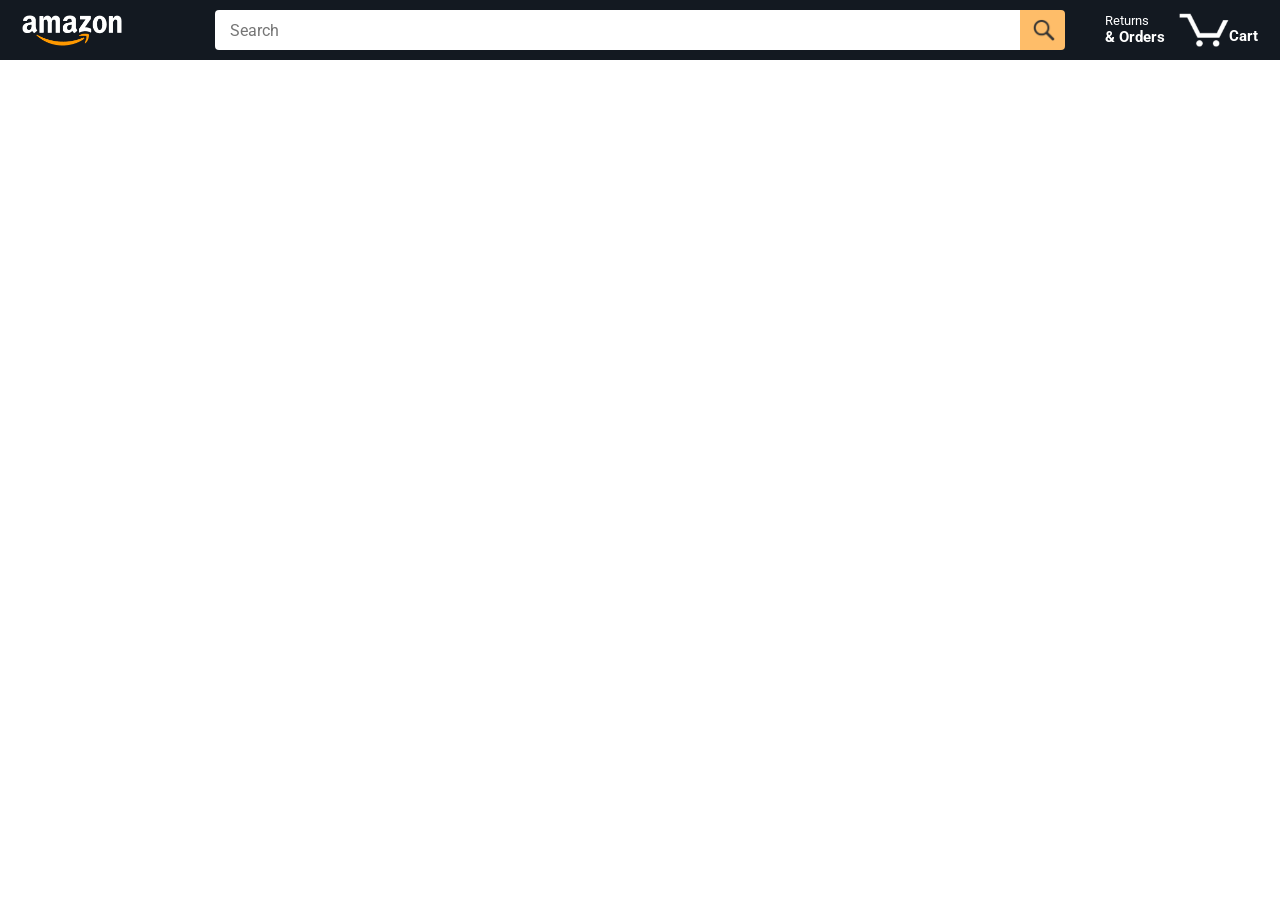
<file: index.html>
<!DOCTYPE html>
<html>
  <head>
    <title>Amazon Project</title>
    <link rel="icon" type="image/png" href="images/icons/nati-main-logo.jpg">

    <meta name="viewport" content="width=device-width, initial-scale=1">

    <!-- Load a font called Roboto from Google Fonts. -->
    <link rel="preconnect" href="https://fonts.googleapis.com">
    <link rel="preconnect" href="https://fonts.gstatic.com" crossorigin>
    <link href="https://fonts.googleapis.com/css2?family=Roboto:wght@400;500;700&display=swap" rel="stylesheet">

    <!-- Here are the CSS files for this page. -->
    <link rel="stylesheet" href="styles/shared/general.css">
    <link rel="stylesheet" href="styles/shared/amazon-header.css">
    <link rel="stylesheet" href="styles/pages/amazon.css">
  </head>
  <body>
    <div class="amazon-header">
      <div class="amazon-header-left-section">
        <a href="index.html" class="header-link">
          <img class="amazon-logo"
            src="images/amazon-logo-white.png">
          <img class="amazon-mobile-logo"
            src="images/amazon-mobile-logo-white.png">
        </a>
      </div>

      <div class="amazon-header-middle-section">
        <input class="search-bar js-search-value" type="text" placeholder="Search">

        <button class="search-button js-search-button">
          <img class="search-icon" src="images/icons/search-icon.png">
        </button>
      </div>

      <div class="amazon-header-right-section">
        <div class="header-menu js-header-menu">
        <a class="orders-link header-link" href="orders.html">
          <span class="returns-text">Returns</span>
          <span class="orders-text">& Orders</span>
        </a>

        <a class="cart-link header-link" href="checkout.html">
          <img class="cart-icon" src="images/icons/cart-icon.png">
          <div class="cart-quantity js-cart-quantity"></div>
          <div class="cart-text">Cart</div>
        </a>
        </div>
       <button class="mobile-menu-button js-mobile-menu-button"
       type="button"
       aria-label="open nacigation menu"
       aria-expanded="false">
        <img class="hamburger-menu-icon" src="images/icons/hamburger-menu.png">
       </button>
      </div>
    </div>
    
    <div class="main">
      
      <div class="products-grid js-products-grid">
      </div>
    </div>
    <script type="module" 
            src="scripts/amazon.js">
    </script>
  </body>
</html>
</file>
<file: styles/shared/general.css>
body {
  font-family: Roboto, Arial;
  color: rgb(33, 33, 33);
  /* The <body> element has a default margin of 8px
     on all sides. This removes the default margins. */
  margin: 0;
}

/* <p> elements have a default margin on the top
   and bottom. This removes the default margins. */
p {
  margin: 0;
}

button {
  cursor: pointer;
}

select {
  cursor: pointer;
}

input, select, button {
  font-family: Roboto, Arial;
}

.button-primary {
  color: rgb(33, 33, 33);
  background-color: rgb(255, 216, 20);
  border: 1px solid rgb(252, 210, 0);
  border-radius: 8px;
  cursor: pointer;
  box-shadow: 0 2px 5px rgba(213, 217, 217, 0.5);
}

.button-primary:hover {
  background-color: rgb(247, 202, 0);
  border: 1px solid rgb(242, 194, 0);
}

.button-primary:active {
  background: rgb(255, 216, 20);
  border-color: rgb(252, 210, 0);
  box-shadow: none;
}

.button-secondary {
  color: rgb(33, 33, 33);
  background: white;
  border: 1px solid rgb(213, 217, 217);
  border-radius: 8px;
  cursor: pointer;
  box-shadow: 0 2px 5px rgba(213, 217, 217, 0.5);
}

.button-secondary:hover {
  background-color: rgb(247, 250, 250);
}

.button-secondary:active {
  background-color: rgb(237, 253, 255);
  box-shadow: none;
}

.limit-text-to-2-lines {
  display: -webkit-box;
  -webkit-line-clamp: 2;
  -webkit-box-orient: vertical;
  overflow: hidden;
}

.link-primary {
  color: rgb(1, 124, 182);
  cursor: pointer;
}

.link-primary:hover {
  color: rgb(196, 80, 0);
}

select {
  color: rgb(33, 33, 33);
  background-color: rgb(240, 240, 240);
  border: 1px solid rgb(213, 217, 217);
  border-radius: 8px;
  padding: 3px 5px;
  font-size: 15px;
  cursor: pointer;
  box-shadow: 0 2px 5px rgba(213, 217, 217, 0.5);
}

select:focus,
input:focus {
  outline: 2px solid rgb(255, 153, 0);
}
</file>
<file: styles/shared/amazon-header.css>
.amazon-header {
  background-color: rgb(19, 25, 33);
  color: white;
  padding-left: 15px;
  padding-right: 15px;

  display: flex;
  align-items: center;
  justify-content: space-between;

  position: fixed;
  top: 0;
  left: 0;
  right: 0;
  height: 60px;
}

.amazon-header-left-section {
  width: 180px;
}

@media (max-width: 800px) {
  .amazon-header-left-section {
    width: unset;
  }
}

.header-link {
  display: inline-block;
  padding: 6px;
  border-radius: 2px;
  cursor: pointer;
  text-decoration: none;
  border: 1px solid rgba(0, 0, 0, 0);
}

.header-link:hover {
  border: 1px solid white;
}

.amazon-logo {
  width: 100px;
  margin-top: 5px;
}

.amazon-mobile-logo {
  display: none;
}

@media (max-width: 575px) {
  .amazon-logo {
    display: none;
  }

  .amazon-mobile-logo {
    display: block;
    height: 35px;
    margin-top: 5px;
  }
}

.amazon-header-middle-section {
  flex: 1;
  max-width: 850px;
  margin-left: 10px;
  margin-right: 10px;
  display: flex;
}

.search-bar {
  flex: 1;
  width: 0;
  font-size: 16px;
  height: 38px;
  padding-left: 15px;
  border: none;
  border-top-left-radius: 4px;
  border-bottom-left-radius: 4px;
  border-top-right-radius: 0;
  border-bottom-right-radius: 0;
}

.search-button {
  background-color: rgb(254, 189, 105);
  border: none;
  width: 45px;
  height: 40px;
  border-top-right-radius: 4px;
  border-bottom-right-radius: 4px;
  flex-shrink: 0;
}

.search-icon {
  height: 22px;
  margin-left: 2px;
  margin-top: 3px;
}

.amazon-header-right-section {
  width: 180px;
  flex-shrink: 0;
  display: flex;
  justify-content: end;
}

.orders-link {
  color: white;
}

.returns-text {
  display: block;
  font-size: 13px;
}

.orders-text {
  display: block;
  font-size: 15px;
  font-weight: 700;
}

.cart-link {
  color: white;
  display: flex;
  align-items: center;
  position: relative;
}

.cart-icon {
  width: 50px;
}

.cart-text {
  margin-top: 12px;
  font-size: 15px;
  font-weight: 700;
}

.cart-quantity {
  color: rgb(240, 136, 4);
  font-size: 16px;
  font-weight: 700;

  position: absolute;
  top: 4px;
  left: 22px;
  
  width: 26px;
  text-align: center;
}
.hamburger-menu-icon{
  width: 30px;
  height: 30px;
  object-fit: contain;
}
.header-menu{
  display: flex;
  align-items: center;
}
.mobile-menu-button{
  display: none;
  background: none;
  border: none;
  color: white;
  font-size: 28px;
  cursor: pointer;
}
@media (max-width: 600px) {
  .amazon-header-right-section{
    width: unset;
    position: relative;

  }
  .mobile-menu-button{
    display: block;
  }
  .header-menu{
    display: none;
    position: absolute;
    top: 50px;
    right: 0;

    background-color: rgb(19,25,33);
    flex-direction: column;
    align-items: stretch;
    width: 170px;
    padding: 8px;
    z-index: 100;

  }
  .header-menu.is-open{
    display: flex;
  }
  .header-menu .orders-link,
  .header-menu .cart-link{
    display: flex;
    align-items: center;
    padding: 12px;
  }
}
</file>
<file: styles/pages/amazon.css>
.main {
  margin-top: 60px;
}

.products-grid {
  display: grid;
  grid-template-columns: repeat(8, 1fr);
}

@media (max-width: 2000px) {
  .products-grid {
    grid-template-columns: repeat(7, 1fr);
  }
}
@media (max-width: 1600px) {
  .products-grid {
    grid-template-columns: repeat(6, 1fr);
  }
}

@media (max-width: 1300px) {
  .products-grid {
    grid-template-columns: repeat(5, 1fr);
  }
}

@media (max-width: 1000px) {
  .products-grid {
    grid-template-columns: repeat(4, 1fr);
  }
}

@media (max-width: 800px) {
  .products-grid {
    grid-template-columns: repeat(3, 1fr);
  }
}

@media (max-width: 575px) {
  .products-grid {
    grid-template-columns: repeat(2, 1fr);
  }
}

@media (max-width: 450px) {
  .products-grid {
    grid-template-columns: 1fr;
  }
}

.product-container {
  padding-top: 40px;
  padding-bottom: 25px;
  padding-left: 25px;
  padding-right: 25px;

  border-right: 1px solid rgb(231, 231, 231);
  border-bottom: 1px solid rgb(231, 231, 231);

  display: flex;
  flex-direction: column;
}

.product-image-container {
  display: flex;
  justify-content: center;
  align-items: center;

  height: 180px;
  margin-bottom: 20px;
}

.product-image {
  max-width: 100%;
  max-height: 100%;
}

.product-name {
  height: 40px;
  margin-bottom: 5px;
}

.product-rating-container {
  display: flex;
  align-items: center;
  margin-bottom: 10px;
}

.product-rating-stars {
  width: 100px;
  margin-right: 6px;
}

.product-rating-count {
  color: rgb(1, 124, 182);
  cursor: pointer;
  margin-top: 3px;
}

.product-price {
  font-weight: 700;
  margin-bottom: 10px;
}

.product-quantity-container {
  margin-bottom: 17px;
}

.product-spacer {
  flex: 1;
}

.added-to-cart {
  color: rgb(6, 125, 98);
  font-size: 16px;

  display: flex;
  align-items: center;
  margin-bottom: 8px;
     opacity: 0;
}
.added-to-cart-visiblity {
  
  color: rgb(6, 125, 98);
  font-size: 16px;

  display: flex;
  align-items: center;
  margin-bottom: 8px;
  opacity: 1;
}

.added-to-cart img {
  height: 20px;
  margin-right: 5px;
}

.add-to-cart-button {
  width: 100%;
  padding: 8px;
  border-radius: 50px;
}
.no-product-message{
  grid-column: 1 / -1;
  text-align: center;
  padding: 80px 20px;
  color: #333;

}
.no-product-message p{
  color: #666;
}
</file>
